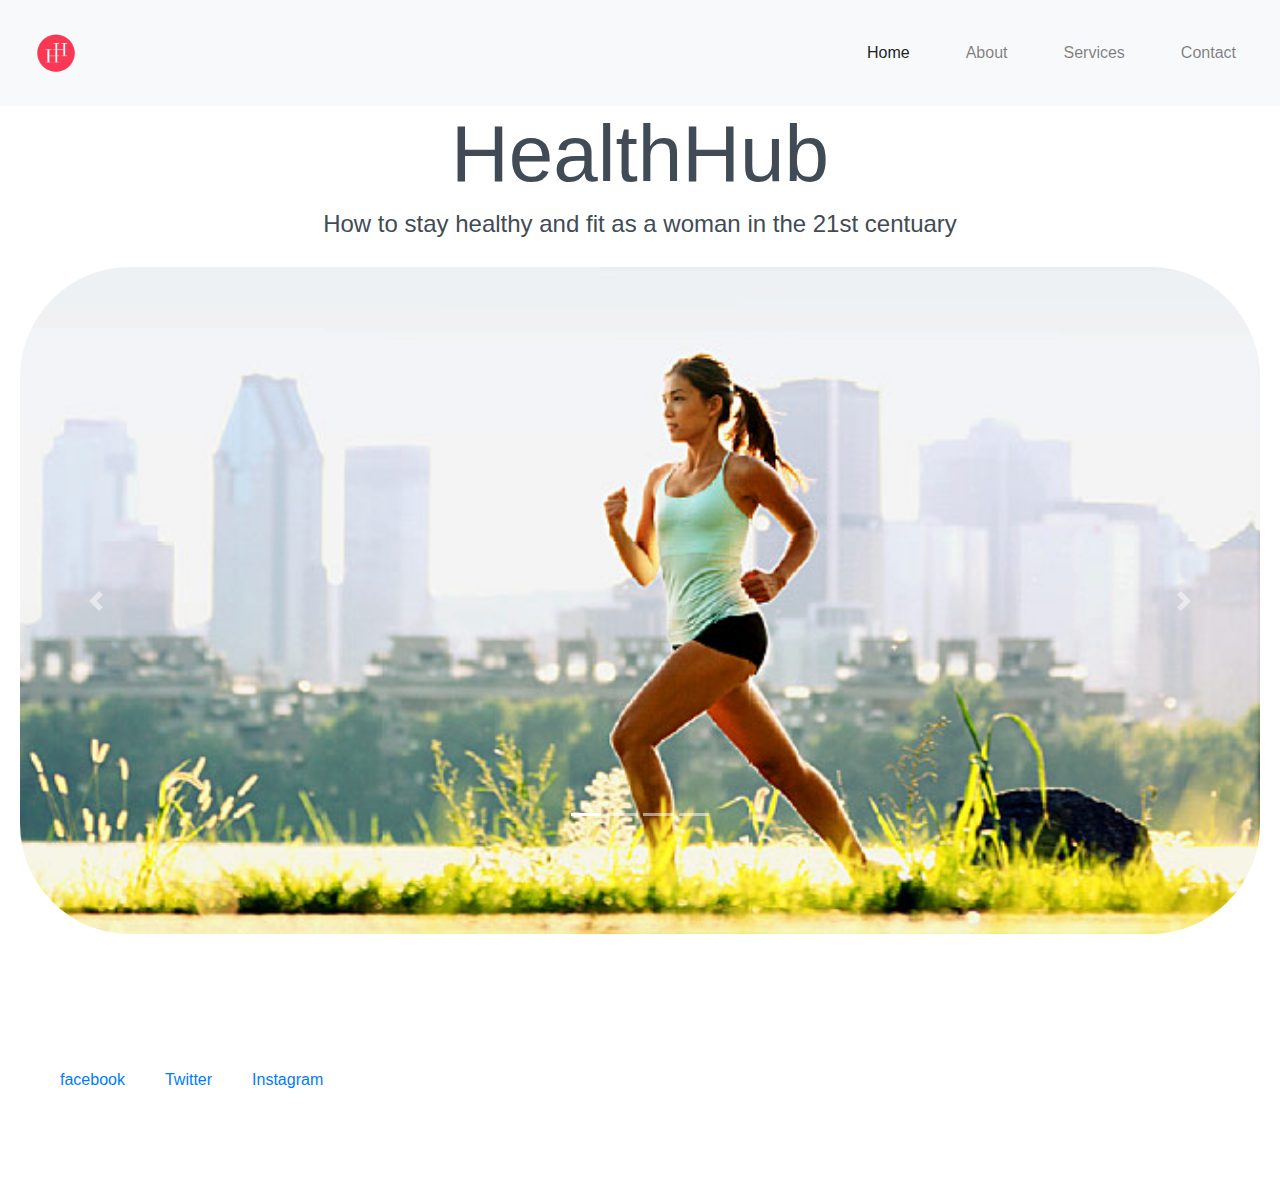
<file: index.html>
<!DOCTYPE html>
<html lang="en">
<head>
  <meta charset="utf-8" />
  <meta http-equiv="X-UA-Compatible" content="IE=edge">
  <meta name="viewport" content="width=device-width, initial-scale=1">

  <link rel="stylesheet" href="https://stackpath.bootstrapcdn.com/bootstrap/4.1.3/css/bootstrap.min.css" crossorigin="anonymous">
  <link rel="stylesheet" type="text/css" href="css/styles.css">

  <script src="https://code.jquery.com/jquery-3.3.1.min.js" crossorigin="anonymous">
  </script>
  <script src="https://maxcdn.bootstrapcdn.com/bootstrap/4.1.3/js/bootstrap.min.js" crossorigin="anonymous">
  </script>

    <title>LEAN for LIFE</title>

</head>
<body>

  <nav class="navbar navbar-expand-lg navbar-light bg-light">
    <a class="navbar-brand" href="#">
      <!-- <img src="./images/logo.jpg" width="30" height="30" class="d-inline-block align-top" alt=""> -->
        <img src="./images/logo.jpg" width="80" height="80" alt="">
    </a>
      <ul class="navbar-nav ml-auto">
        <li class="nav-item active">
          <a class="nav-link active" href="#">Home</a>
        </li>
        <li class="nav-item">
          <a class="nav-link" href="about.html">About</a>
        </li>
        <li class="nav-item">
          <a class="nav-link" href="services.html">Services</a>
        </li>
        <li class="nav-item">
          <a class="nav-link" href="contact.html">Contact</a>
        </li>
      </ul>
    </nav>

  <h1>HealthHub</h1>
  <h3>How to stay healthy and fit as a woman in the 21st centuary </h3>

  <div id="carouselExampleIndicators" class="carousel slide" data-ride="carousel">
  <ol class="carousel-indicators">
    <li data-target="#carouselExampleIndicators" data-slide-to="0" class="active"></li>
    <li data-target="#carouselExampleIndicators" data-slide-to="1"></li>
    <li data-target="#carouselExampleIndicators" data-slide-to="2"></li>
    <li data-target="#carouselExampleIndicators" data-slide-to="3"></li>
  </ol>
  <div class="carousel-inner">
    <div class="carousel-item active">
      <img class="d-block w-100" src="./images/running.jpg" alt="First slide">
    </div>
    <div class="carousel-item">
      <img class="d-block w-100" src="./images/salad.jpg" alt="Second slide">
    </div>
    <div class="carousel-item">
      <img class="d-block w-100" src="./images/yoga.jpg" alt="Third slide">
    </div>
    <div class="carousel-item">
      <img class="d-block w-100" src="./images/fruit.jpg" alt="Third slide">
    </div>
  </div>
  <a class="carousel-control-prev" href="#carouselExampleIndicators" role="button" data-slide="prev">
    <span class="carousel-control-prev-icon" aria-hidden="true"></span>
    <span class="sr-only">Previous</span>
  </a>
  <a class="carousel-control-next" href="#carouselExampleIndicators" role="button" data-slide="next">
    <span class="carousel-control-next-icon" aria-hidden="true"></span>
    <span class="sr-only">Next</span>
  </a>
</div>

  <br>

  <p>
    <ul>
      <li><a href="https://www.facebook.com/" alt="Facebook" class="facebook"><span>facebook</span></a></li>
      <li><a href="https://twitter.com/" alt="Twitter" class="twitter"><span>Twitter</span></a></li>
      <li><a href="https://www.instagram.com/" alt="Instagram" class="insta"><span>Instagram</span></a></li>
    </ul>
  </p>

  <!-- </div> -->

</body>
</html>
</file>
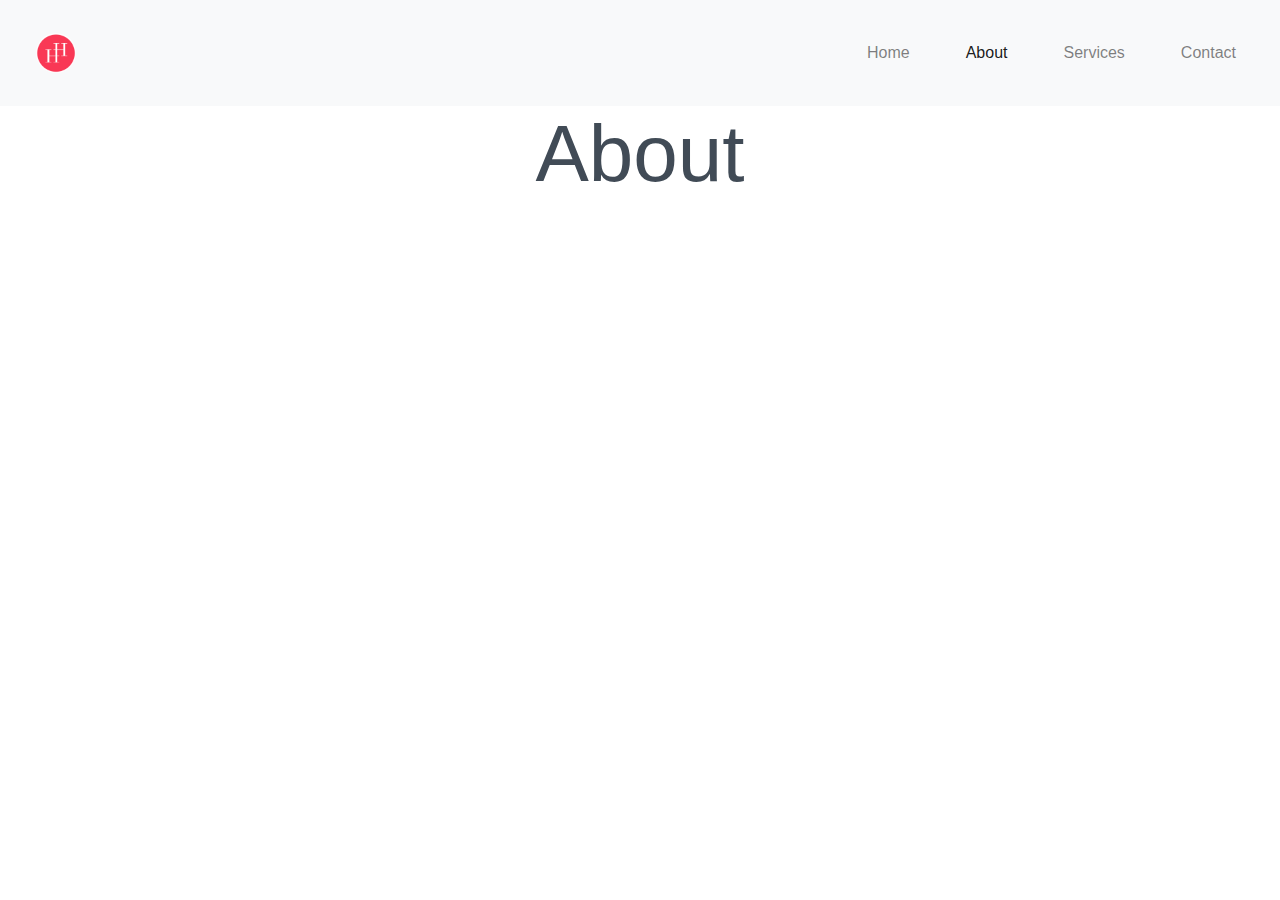
<file: about.html>
<!DOCTYPE html>
<html>
<head>
  <meta charset="utf-8" />
  <meta http-equiv="X-UA-Compatible" content="IE=edge">
  <meta name="viewport" content="width=device-width, initial-scale=1">

  <link rel="stylesheet" href="https://stackpath.bootstrapcdn.com/bootstrap/4.1.3/css/bootstrap.min.css" crossorigin="anonymous">
  <link rel="stylesheet" type="text/css" href="css/styles.css">

  <script src="https://code.jquery.com/jquery-3.3.1.min.js" crossorigin="anonymous">
  </script>
  <script src="https://maxcdn.bootstrapcdn.com/bootstrap/4.1.3/js/bootstrap.min.js" crossorigin="anonymous">
  </script>

  <title>About</title>

</head>
<body>

  <nav class="navbar navbar-expand-lg navbar-light bg-light">
    <a class="navbar-brand" href="#">
      <!-- <img src="./images/logo.jpg" width="30" height="30" class="d-inline-block align-top" alt=""> -->
        <img src="./images/logo.jpg" width="80" height="80" alt="">
    </a>
      <ul class="navbar-nav ml-auto">
        <li class="nav-item">
          <a class="nav-link" href="index.html">Home</a>
        </li>
        <li class="nav-item active">
          <a class="nav-link active" href="#">About</a>
        </li>
        <li class="nav-item">
          <a class="nav-link" href="services.html">Services</a>
        </li>
        <li class="nav-item">
          <a class="nav-link" href="contact.html">Contact</a>
        </li>
      </ul>
    </nav>

<h1>About</h1>

</body>
</html>
</file>
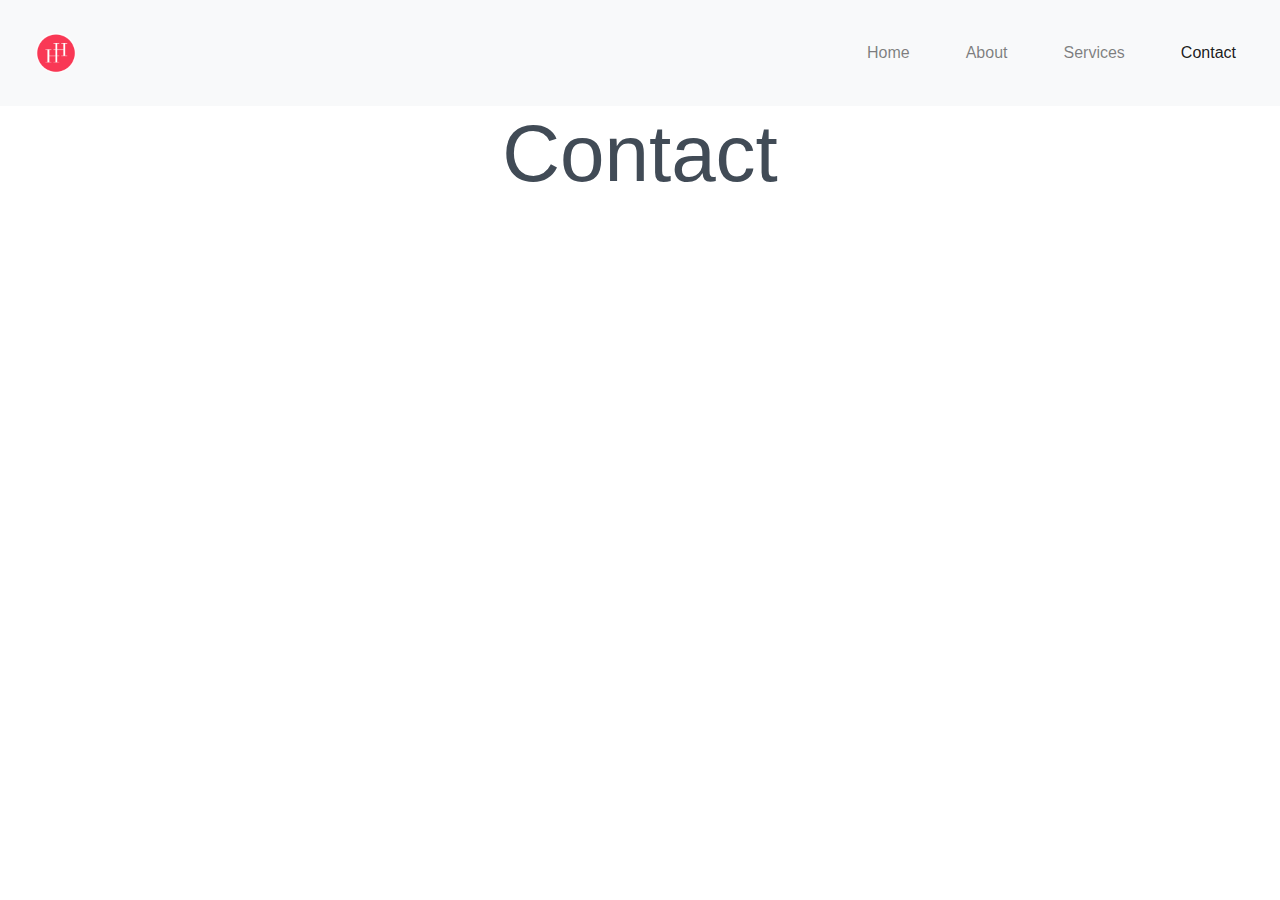
<file: contact.html>
<!DOCTYPE html>
<html>
<head>
  <meta charset="utf-8" />
  <meta http-equiv="X-UA-Compatible" content="IE=edge">
  <meta name="viewport" content="width=device-width, initial-scale=1">

  <link rel="stylesheet" href="https://stackpath.bootstrapcdn.com/bootstrap/4.1.3/css/bootstrap.min.css" crossorigin="anonymous">
  <link rel="stylesheet" type="text/css" href="css/styles.css">

  <script src="https://code.jquery.com/jquery-3.3.1.min.js" crossorigin="anonymous">
  </script>
  <script src="https://maxcdn.bootstrapcdn.com/bootstrap/4.1.3/js/bootstrap.min.js" crossorigin="anonymous">
  </script>

  <title>Contact</title>

</head>
<body>

  <nav class="navbar navbar-expand-lg navbar-light bg-light">
    <a class="navbar-brand" href="#">
      <!-- <img src="./images/logo.jpg" width="30" height="30" class="d-inline-block align-top" alt=""> -->
        <img src="./images/logo.jpg" width="80" height="80" alt="">
    </a>
      <ul class="navbar-nav ml-auto">
        <li class="nav-item">
          <a class="nav-link" href="index.html">Home</a>
        </li>
        <li class="nav-item">
          <a class="nav-link " href="about.html">About</a>
        </li>
        <li class="nav-item">
          <a class="nav-link" href="services.html">Services</a>
        </li>
        <li class="nav-item active">
          <a class="nav-link active" href="#">Contact</a>
        </li>
      </ul>
    </nav>

<h1>Contact</h1>

</body>
</html>
</file>
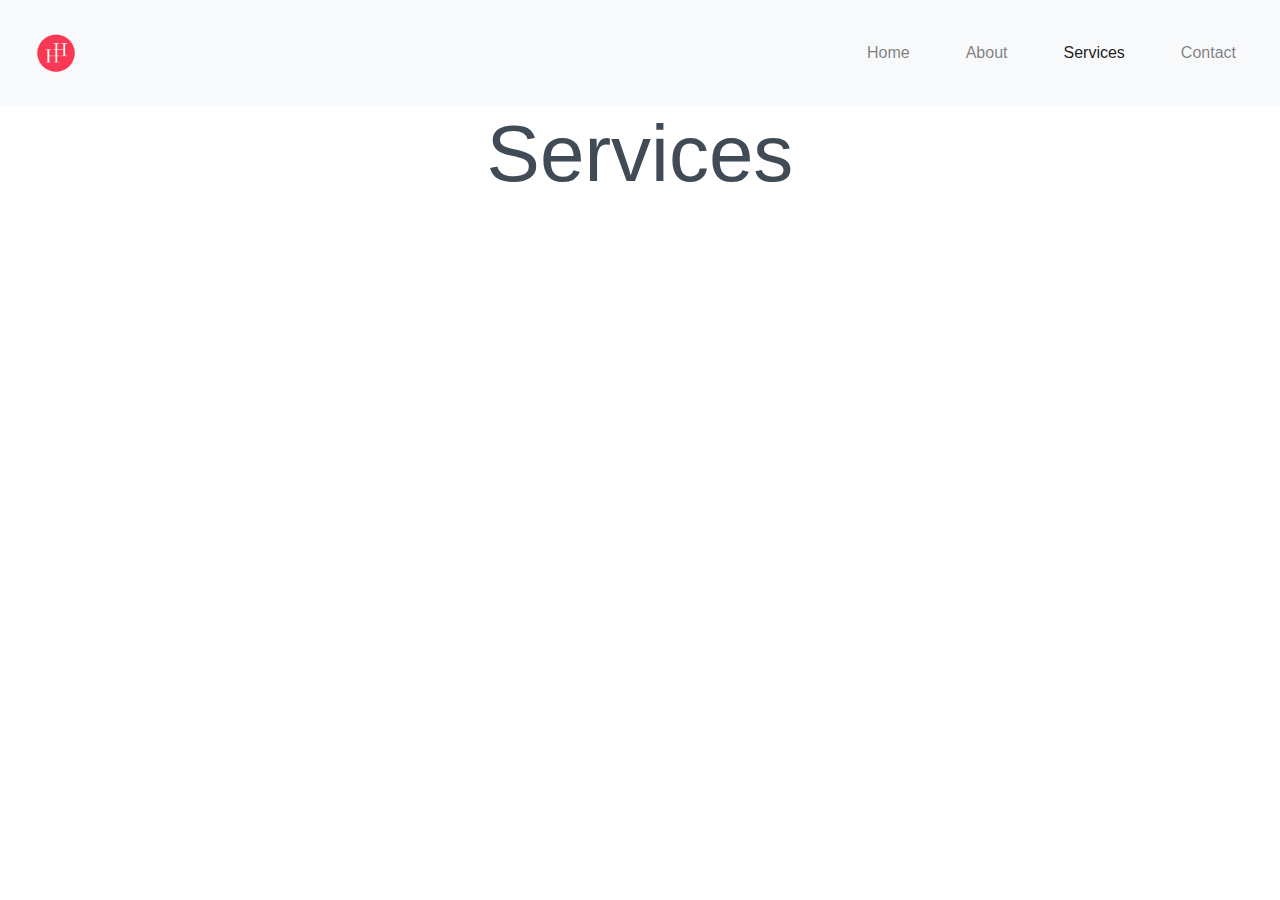
<file: services.html>
<!DOCTYPE html>
<html>
<head>
  <meta charset="utf-8" />
  <meta http-equiv="X-UA-Compatible" content="IE=edge">
  <meta name="viewport" content="width=device-width, initial-scale=1">

  <link rel="stylesheet" href="https://stackpath.bootstrapcdn.com/bootstrap/4.1.3/css/bootstrap.min.css" crossorigin="anonymous">
  <link rel="stylesheet" type="text/css" href="css/styles.css">

  <script src="https://code.jquery.com/jquery-3.3.1.min.js" crossorigin="anonymous">
  </script>
  <script src="https://maxcdn.bootstrapcdn.com/bootstrap/4.1.3/js/bootstrap.min.js" crossorigin="anonymous">
  </script>

  <title>Services</title>

</head>
<body>

  <nav class="navbar navbar-expand-lg navbar-light bg-light">
    <a class="navbar-brand" href="#">
      <!-- <img src="./images/logo.jpg" width="30" height="30" class="d-inline-block align-top" alt=""> -->
        <img src="./images/logo.jpg" width="80" height="80" alt="">
    </a>
      <ul class="navbar-nav ml-auto">
        <li class="nav-item">
          <a class="nav-link" href="index.html">Home</a>
        </li>
        <li class="nav-item">
          <a class="nav-link " href="about.html">About</a>
        </li>
        <li class="nav-item active">
          <a class="nav-link active" href="#">Services</a>
        </li>
        <li class="nav-item">
          <a class="nav-link" href="contact.html">Contact</a>
        </li>
      </ul>
    </nav>

<h1>Services</h1>

</body>
</html>
</file>
<file: css/styles.css>
body {
  color: rgb(65,75,86);
  font-family: arial;
  margin: 0;
}

h1, h2, h3 {
  text-align: center;
}

h1 {
  font-size: 5em;
}
h2 {
  font-size: 2.5em;
}
h3 {
  font-size: 1.5em;
}

.header {
width: 100%;
height: 5em;
display: block;
background-color:#10101010
}

img {
  display: flex;
  margin: 0 auto;
  padding: 20px;
  border-radius: 130px;
}

p {
  width: 40%;
  margin: 0 10vw 10vh 10vw;
  font-size: 2em;
}

ol {
  list-style: none;
  padding: 0;
  margin-bottom: 10%;
  font-size: 3em;
  display: flex;
  justify-content: space-evenly;
}

ul {
  list-style: none;
  display: flex;
}

li {
  margin: 0 20px;
  transition: 0.6s ease;
}
/* Getting snazzy... */
li:hover {
  font-size: 1.2em;
  transition: 0.6s ease;
}
</file>
